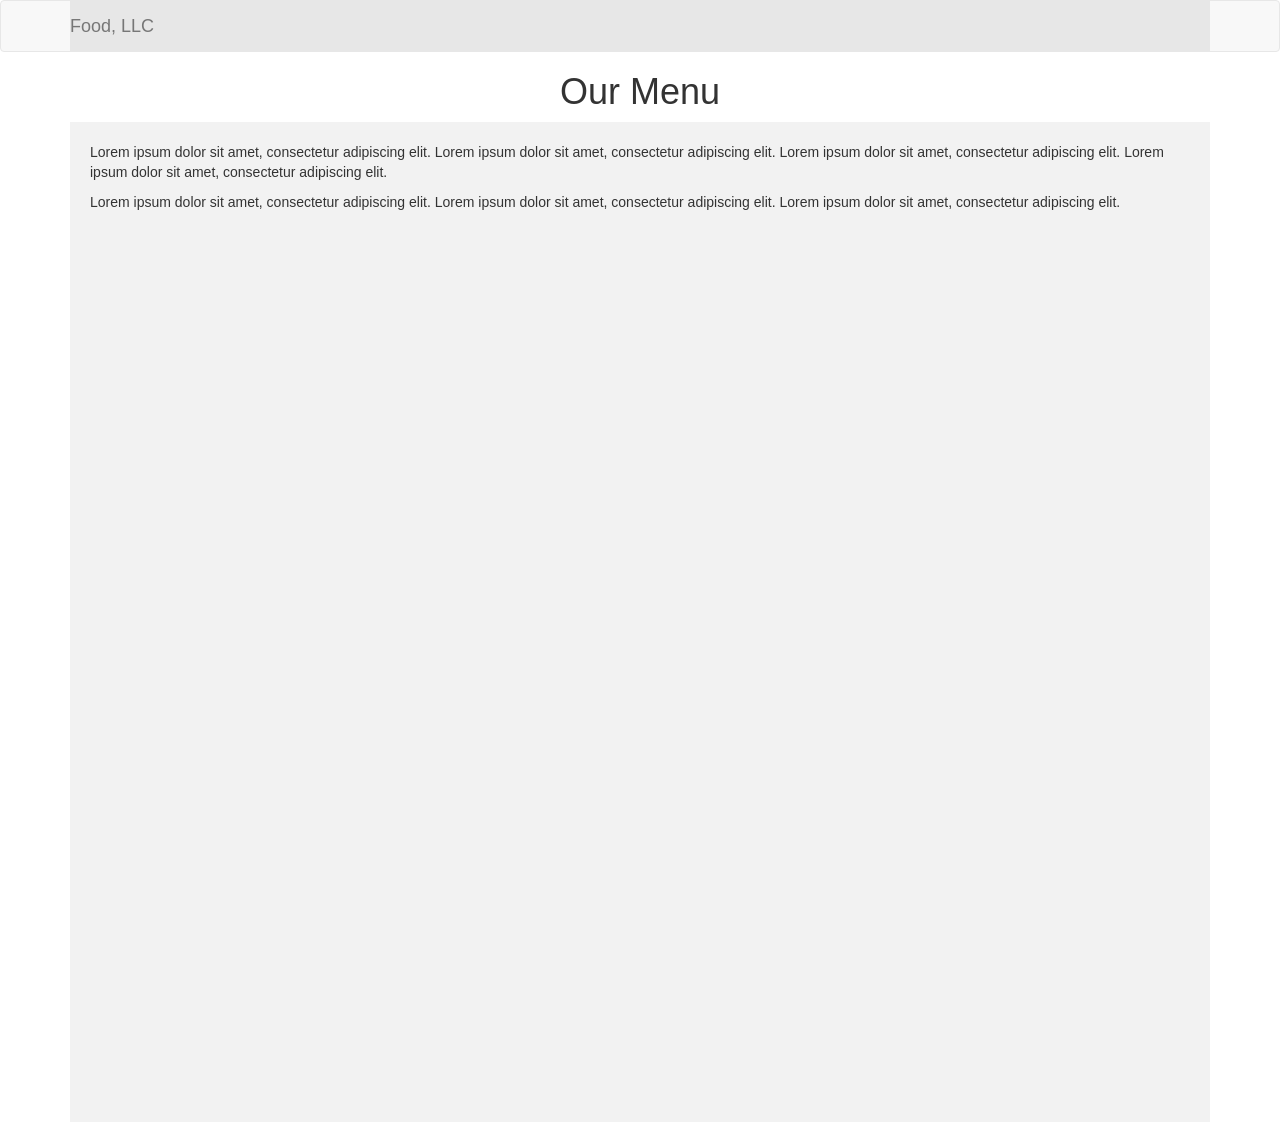
<file: module3-solution/index.html>
<!doctype html>
<html lang="en">
<head>
  <meta charset="utf-8">
  <meta http-equiv="X-UA-Compatible" content="IE=edge">
  <meta name="viewport" content="width=device-width, initial-scale=1">

  <title>Module 3 Solution</title>

  <!-- Bootstrap CSS -->
  <link rel="stylesheet" href="css/bootstrap.min.css">
  <link rel="stylesheet" href="css/styles.css">
</head>

<body>

<!-- NAVBAR -->
<nav class="navbar navbar-default">
  <div class="container">

    <div class="navbar-header">

      <a class="navbar-brand" href="#">Food, LLC</a>

      <!-- Mobile menu button -->
      <button type="button"
              class="navbar-toggle collapsed"
              data-toggle="collapse"
              data-target="#collapsable-nav"
              aria-expanded="false">

        <span class="icon-bar"></span>
        <span class="icon-bar"></span>
        <span class="icon-bar"></span>

      </button>

    </div>

    <!-- Mobile dropdown menu -->
    <div id="collapsable-nav" class="collapse navbar-collapse">

      <ul class="nav navbar-nav navbar-right visible-xs text-center">

        <li><a href="#">Chicken</a></li>
        <li><a href="#">Beef</a></li>
        <li><a href="#">Sushi</a></li>

      </ul>

    </div>

  </div>
</nav>

<!-- PAGE TITLE -->
<h1 class="text-center">Our Menu</h1>

<!-- MAIN CONTENT -->
<div class="container">
  <div class="row">

    <div class="col-xs-12">

      <div class="menu-section">

        <p>
          Lorem ipsum dolor sit amet, consectetur adipiscing elit.
          Lorem ipsum dolor sit amet, consectetur adipiscing elit.
          Lorem ipsum dolor sit amet, consectetur adipiscing elit.
          Lorem ipsum dolor sit amet, consectetur adipiscing elit.
        </p>

        <p>
          Lorem ipsum dolor sit amet, consectetur adipiscing elit.
          Lorem ipsum dolor sit amet, consectetur adipiscing elit.
          Lorem ipsum dolor sit amet, consectetur adipiscing elit.
        </p>

      </div>

    </div>

  </div>
</div>

<!-- SCRIPTS -->
<script src="js/jquery-1.11.3.min.js"></script>
<script src="js/bootstrap.js"></script>

</body>
</html>
</file>
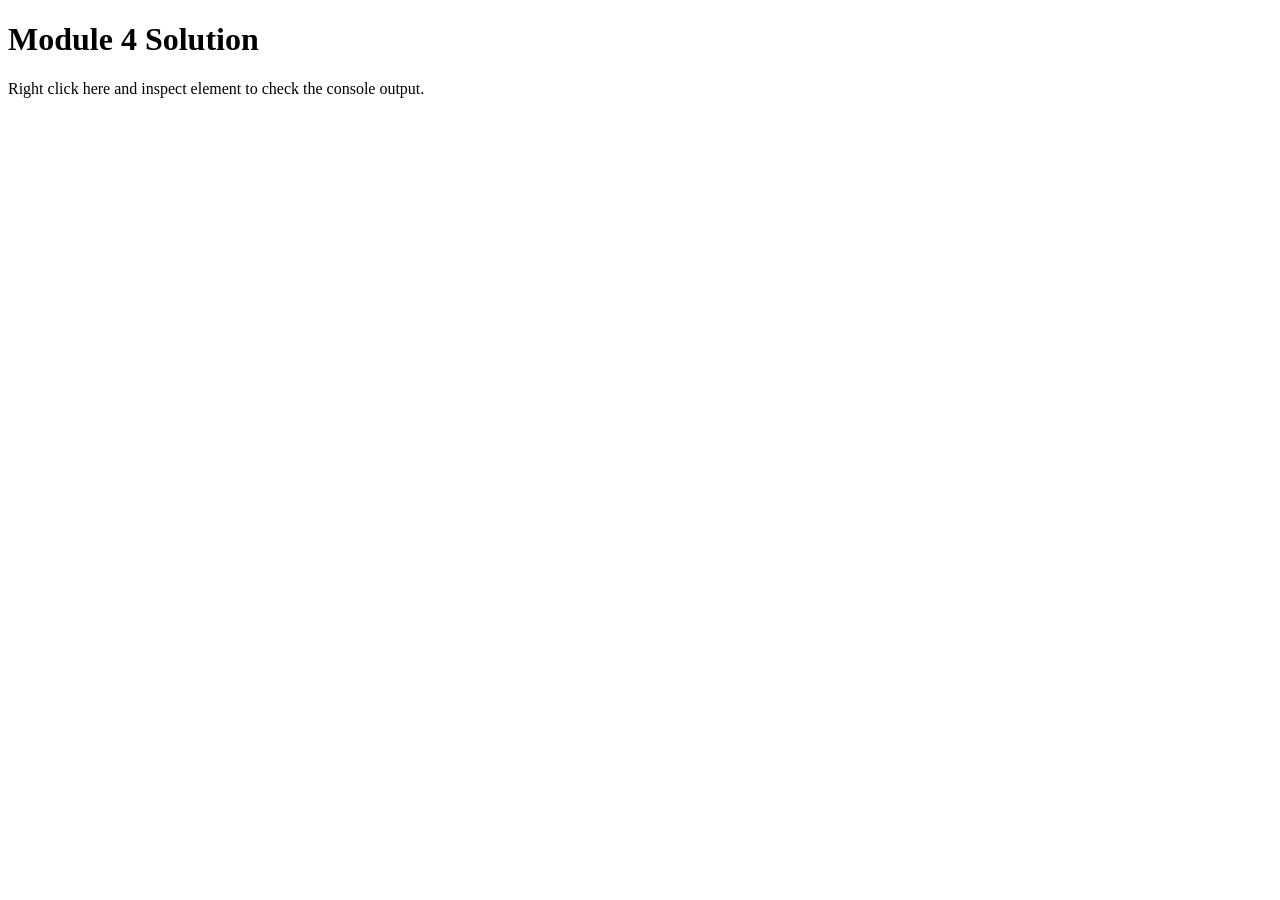
<file: module4-solution/index.html>
<!DOCTYPE html>
<html>
<head>
    <meta charset="utf-8">
    <title>Module 4 Solution</title>

    <script src="SpeakHello.js"></script>
    <script src="SpeakGoodBye.js"></script>
    <script src="script.js"></script>

</head>
<body>

<h1>Module 4 Solution</h1>
<p>Right click here and inspect element to check the console output.</p>

</body>
</html>
</file>
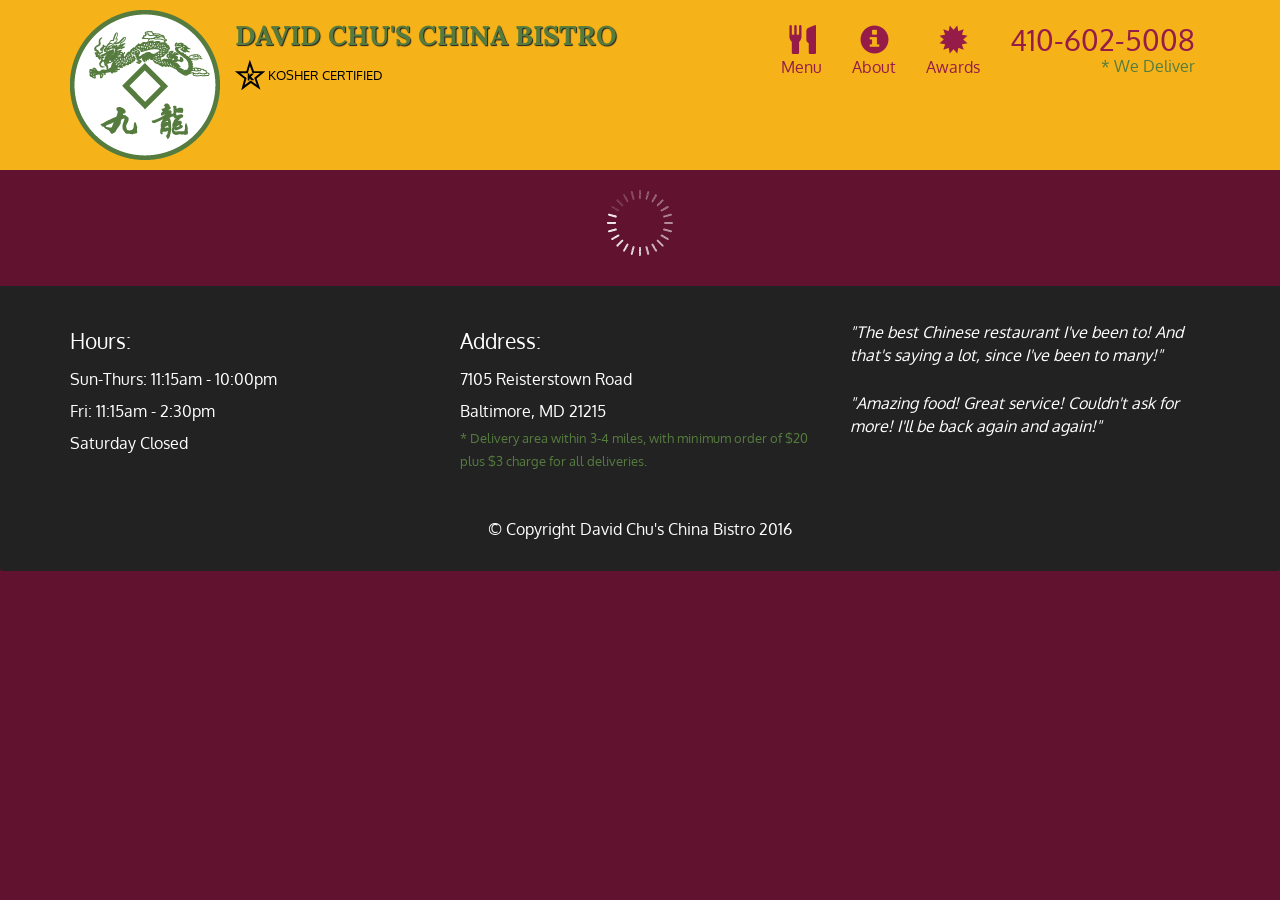
<file: module5-solution/index.html>
<!doctype html>
<html lang="en">
  <head>
    <meta charset="utf-8">
    <meta http-equiv="X-UA-Compatible" content="IE=edge">
    <meta name="viewport" content="width=device-width, initial-scale=1">
    <title>David Chu's China Bistro</title>
    <link rel="stylesheet" href="css/bootstrap.min.css">
    <link rel="stylesheet" href="css/styles.css">
    <link href='https://fonts.googleapis.com/css?family=Oxygen:400,300,700' rel='stylesheet' type='text/css'>
    <link href='https://fonts.googleapis.com/css?family=Lora' rel='stylesheet' type='text/css'>
  </head>
<body>
  <header>
    <nav id="header-nav" class="navbar navbar-default">
      <div class="container">
        <div class="navbar-header">
          <a href="index.html" class="pull-left visible-md visible-lg">
            <div id="logo-img" aria-label="Logo image"></div>
          </a>

          <div class="navbar-brand">
            <a href="index.html"><h1>David Chu's China Bistro</h1></a>
            <p>
              <img src="images/star-k-logo.png" alt="Kosher certification">
              <span>Kosher Certified</span>
            </p>
          </div>

          <button id="navbarToggle" type="button" class="navbar-toggle collapsed" data-toggle="collapse" data-target="#collapsable-nav" aria-expanded="false">
            <span class="sr-only">Toggle navigation</span>
            <span class="icon-bar"></span>
            <span class="icon-bar"></span>
            <span class="icon-bar"></span>
          </button>
        </div>
        
        <div id="collapsable-nav" class="collapse navbar-collapse">
           <ul id="nav-list" class="nav navbar-nav navbar-right">
            <li id="navHomeButton" class="visible-xs active">
              <a href="index.html">
                <span class="glyphicon glyphicon-home"></span> Home</a>
            </li>
            <li id="navMenuButton">
              <a href="#" onclick="$dc.loadMenuCategories();">
                <span class="glyphicon glyphicon-cutlery"></span><br class="hidden-xs"> Menu</a>
            </li>
            <li>
              <a href="#">
                <span class="glyphicon glyphicon-info-sign"></span><br class="hidden-xs"> About</a>
            </li>
            <li>
              <a href="#">
                <span class="glyphicon glyphicon-certificate"></span><br class="hidden-xs"> Awards</a>
            </li>
            <li id="phone" class="hidden-xs">
              <a href="tel:410-602-5008">
                <span>410-602-5008</span></a><div>* We Deliver</div>
            </li>
          </ul><!-- #nav-list -->
        </div><!-- .collapse .navbar-collapse -->
      </div><!-- .container -->
    </nav><!-- #header-nav -->
  </header>

  <div id="call-btn" class="visible-xs">
    <a class="btn" href="tel:410-602-5008">
    <span class="glyphicon glyphicon-earphone"></span>
    410-602-5008
    </a>
  </div>
  <div id="xs-deliver" class="text-center visible-xs">* We Deliver</div>

  <div id="main-content" class="container"></div>

  <footer class="panel-footer">
    <div class="container">
      <div class="row">
        <section id="hours" class="col-sm-4">
          <span>Hours:</span><br>
          Sun-Thurs: 11:15am - 10:00pm<br>
          Fri: 11:15am - 2:30pm<br>
          Saturday Closed
          <hr class="visible-xs">
        </section>
        <section id="address" class="col-sm-4">
          <span>Address:</span><br>
          7105 Reisterstown Road<br>
          Baltimore, MD 21215
          <p>* Delivery area within 3-4 miles, with minimum order of $20 plus $3 charge for all deliveries.</p>
          <hr class="visible-xs">
        </section>
        <section id="testimonials" class="col-sm-4">
          <p>"The best Chinese restaurant I've been to! And that's saying a lot, since I've been to many!"</p>
          <p>"Amazing food! Great service! Couldn't ask for more! I'll be back again and again!"</p>
        </section>
      </div>
      <div class="text-center">&copy; Copyright David Chu's China Bistro 2016</div>
    </div>
  </footer>

  <!-- jQuery (Bootstrap JS plugins depend on it) -->
  <script src="js/jquery-2.1.4.min.js"></script>
  <script src="js/bootstrap.min.js"></script>
  <script src="js/ajax-utils.js"></script>
  <script src="js/script.js"></script>
</body>
</html>
</file>
<file: module3-solution/css/styles.css>
/* Section background */
.menu-section{
    background-color: #f2f2f2;
    height: 1000px;
    padding: 20px;
}

/* Mobile menu styling */
#collapsable-nav{
    background-color: #e7e7e7;
}

/* Make menu items large and centered */
#collapsable-nav ul li{
    border-top: 1px solid #ccc;
    text-align: center;
}

#collapsable-nav ul li a{
    font-size: 1.2em;
}
</file>
<file: module5-solution/css/styles.css>
body {
  font-size: 16px;
  color: #fff;
  background-color: #61122f;
  font-family: 'Oxygen', sans-serif;
}

/** HEADER **/
#header-nav {
  background-color: #f6b319;
  border-radius: 0;
  border: 0;
}

#logo-img {
  background: url('../images/restaurant-logo_large.png') no-repeat;
  width: 150px;
  height: 150px;
  margin: 10px 15px 10px 0;
}

.navbar-brand {
  padding-top: 25px;
}
.navbar-brand h1 { /* Restaurant name */
  font-family: 'Lora', serif;
  color: #557c3e;
  font-size: 1.5em;
  text-transform: uppercase;
  font-weight: bold;
  text-shadow: 1px 1px 1px #222;
  margin-top: 0;
  margin-bottom: 0;
  line-height: .75;
}
.navbar-brand a:hover, .navbar-brand a:focus {
  text-decoration: none;
}
.navbar-brand p { /* Kosher cert */
  color: #000;
  text-transform: uppercase;
  font-size: .7em;
  margin-top: 15px;
}
.navbar-brand p span { /* Star-K */
  vertical-align: middle;
}

#nav-list {
  margin-top: 10px;
}
#nav-list a {
  color: #951C49;
  text-align: center;
}
#nav-list a:hover {
  background: #E7E7E7;
}
#nav-list a span {
  font-size: 1.8em;
}

#phone {
  margin-top: 5px;
}
#phone a { /* Phone number */
  text-align: right;
  padding-bottom: 0;
}
#phone div { /* We Deliver */
  color: #557c3e;
  text-align: right;
  padding-right: 15px;
}

.navbar-header button.navbar-toggle, .navbar-header .icon-bar {
  border: 1px solid #61122f;
}
.navbar-header button.navbar-toggle {
  clear: both;
  margin-top: -30px;
}
/* END HEADER */

/* FOOTER */
.panel-footer {
  margin-top: 30px;
  padding-top: 35px;
  padding-bottom: 30px;
  background-color: #222;
  border-top: 0;
}
.panel-footer div.row {
  margin-bottom: 35px;
}
#hours, #address {
  line-height: 2;
}
#hours > span, #address > span {
  font-size: 1.3em;
}
#address p {
  color: #557c3e;
  font-size: .8em;
  line-height: 1.8;
}
#testimonials {
  font-style: italic;
}
#testimonials p:nth-child(2) {
  margin-top: 25px;
}
/* END FOOTER */



/* HOME PAGE */
.container .jumbotron {
  box-shadow: 0 0 50px #3F0C1F;
  border: 2px solid #3F0C1F;
}

#menu-tile, #specials-tile, #map-tile {
  height: 250px;
  width: 100%;
  margin-bottom: 15px;
  position: relative;
  border: 2px solid #3F0C1F;
  overflow: hidden;
}
#menu-tile:hover, #specials-tile:hover, #map-tile:hover {
  box-shadow: 0 1px 5px 1px #cccccc;
}
#menu-tile {
  background: url('../images/menu-tile.jpg') no-repeat;
  background-position: center;
}
#specials-tile {
  background: url('../images/specials-tile.jpg') no-repeat;
  background-position: center;
}
#menu-tile span, #specials-tile span, #map-tile span {
  position: absolute;
  bottom: 0;
  right: 0;
  width: 100%;
  text-align: center;
  font-size: 1.6em;
  text-transform: uppercase;
  background-color: #000;
  color: #fff;
  opacity: .8;
}
/* END HOME PAGE */

/* MENU CATEGORIES PAGE */
.category-tile { 
  position: relative;
  border: 2px solid #3F0C1F;
  overflow: hidden;
  width: 200px;
  height: 200px;
  margin: 0 auto 15px;
}
.category-tile span {
  position: absolute;
  bottom: 0;
  right: 0;
  width: 100%;
  text-align: center;
  font-size: 1.2em;
  text-transform: uppercase;
  background-color: #000;
  color: #fff;
  opacity: .8;
}
.category-tile:hover {
  box-shadow: 0 1px 5px 1px #cccccc;
}

#menu-categories-title + div {
  margin-bottom: 50px;
}
/* END MENU CATEGORIES PAGE */

/* SINGLE CATEGORY PAGE */
.menu-item-tile {
  margin-bottom: 25px;
}
.menu-item-tile hr {
  width: 80%;
}
.menu-item-tile .menu-item-price {
  font-size: 1.1em;
  text-align: right;
  margin-top: -15px;
  margin-right: -15px;
}
.menu-item-tile .menu-item-price span {
  font-size: .6em;
}
.menu-item-photo {
  position: relative;
  border: 2px solid #3F0C1F; 
  overflow: hidden;
  padding: 0;
  margin-right: -15px;
  margin-left: auto;
  margin-bottom: 20px;
  max-width: 250px;
}
.menu-item-photo div {
  position: absolute;
  bottom: 0;
  right: 0;
  width: 80px;
  background-color: #557c3e;
  text-align: center;
}
.menu-item-description {
  padding-right: 30px;
}
h3.menu-item-title {
  margin: 0 0 10px;
}
.menu-item-details {
  font-size: .9em;
  font-style: italic;
}
/* END SINGLE CATEGORY PAGE */


/********** Large devices only **********/
@media (min-width: 1200px) {
  .container .jumbotron {
    background: url('../images/jumbotron_1200.jpg') no-repeat;
    height: 675px;
  }
}

/********** Medium devices only **********/
@media (min-width: 992px) and (max-width: 1199px) {
  /* Header */
  #logo-img {
    background: url('../images/restaurant-logo_medium.png') no-repeat;
    width: 100px;
    height: 100px;
    margin: 5px 5px 5px 0;
  }
  /* End Header */

  /* Home Page */
  .container .jumbotron {
    background: url('../images/jumbotron_992.jpg') no-repeat;
    height: 558px;
  }
  /* End Home Page */
}

/********** Small devices only **********/
@media (min-width: 768px) and (max-width: 991px) {
  /* Home Page */
  .container .jumbotron {
    background: url('../images/jumbotron_768.jpg') no-repeat;
    height: 432px;
  }
  /* End Home Page */
}

/********** Extra small devices only **********/
@media (max-width: 767px) {
  /* Header */
  .navbar-brand {
    padding-top: 10px;
    height: 80px;
  }
  .navbar-brand h1 { /* Restaurant name */
    padding-top: 10px;
    font-size: 5vw; /* 1vw = 1% of viewport width */
  }
  .navbar-brand p { /* Kosher cert */
    font-size: .6em;
    margin-top: 12px;
  }
  .navbar-brand p img { /* Star-K */
    height: 20px;
  }

  #collapsable-nav a { /* Collapsed nav menu text */
    font-size: 1.2em;
  }
  #collapsable-nav a span { /* Collapsed nav menu glyph */
    font-size: 1em;
    margin-right: 5px;
  }

  #call-btn > a {
    font-size: 1.5em;
    display: block;
    margin: 0 20px;
    padding: 10px;
    border: 2px solid #fff;
    background-color: #f6b319;
    color: #951c49;
  }
  #xs-deliver {
    margin-top: 5px;
    font-size: .7em;
    letter-spacing: .1em;
    text-transform: uppercase;
  }
  /* End Header */

  /* Footer */
  .panel-footer section {
    margin-bottom: 30px;
    text-align: center;
  }
  .panel-footer section:nth-child(3) {
    margin-bottom: 0; /* margin already exists on the whole row */
  }
  .panel-footer section hr {
    width: 50%;
  }
  /* End Footer */

  /* Home Page */
  .container .jumbotron {
    margin-top: 30px;
    padding: 0;
  }
  #menu-tile, #specials-tile {
    width: 360px;
    margin: 0 auto 15px;
  }

  .menu-item-photo {
    margin-right: auto;
  }
  .menu-item-tile .menu-item-price {
    text-align: center;
  }
  .menu-item-description {
    text-align: center;;
  }
}


/********** Super extra small devices Only :-) (e.g., iPhone 4) **********/
@media (max-width: 479px) {
  /* Header */
  .navbar-brand h1 { /* Restaurant name */
    padding-top: 5px;
    font-size: 6vw;
  }
  /* End Header */
  
  /* Home page */
  #menu-tile, #specials-tile {
    width: 280px;
    margin: 0 auto 15px;
  }

  .col-xxs-12 {
    position: relative;
    min-height: 1px;
    padding-right: 15px;
    padding-left: 15px;
    float: left;
    width: 100%;
  }
}
</file>
